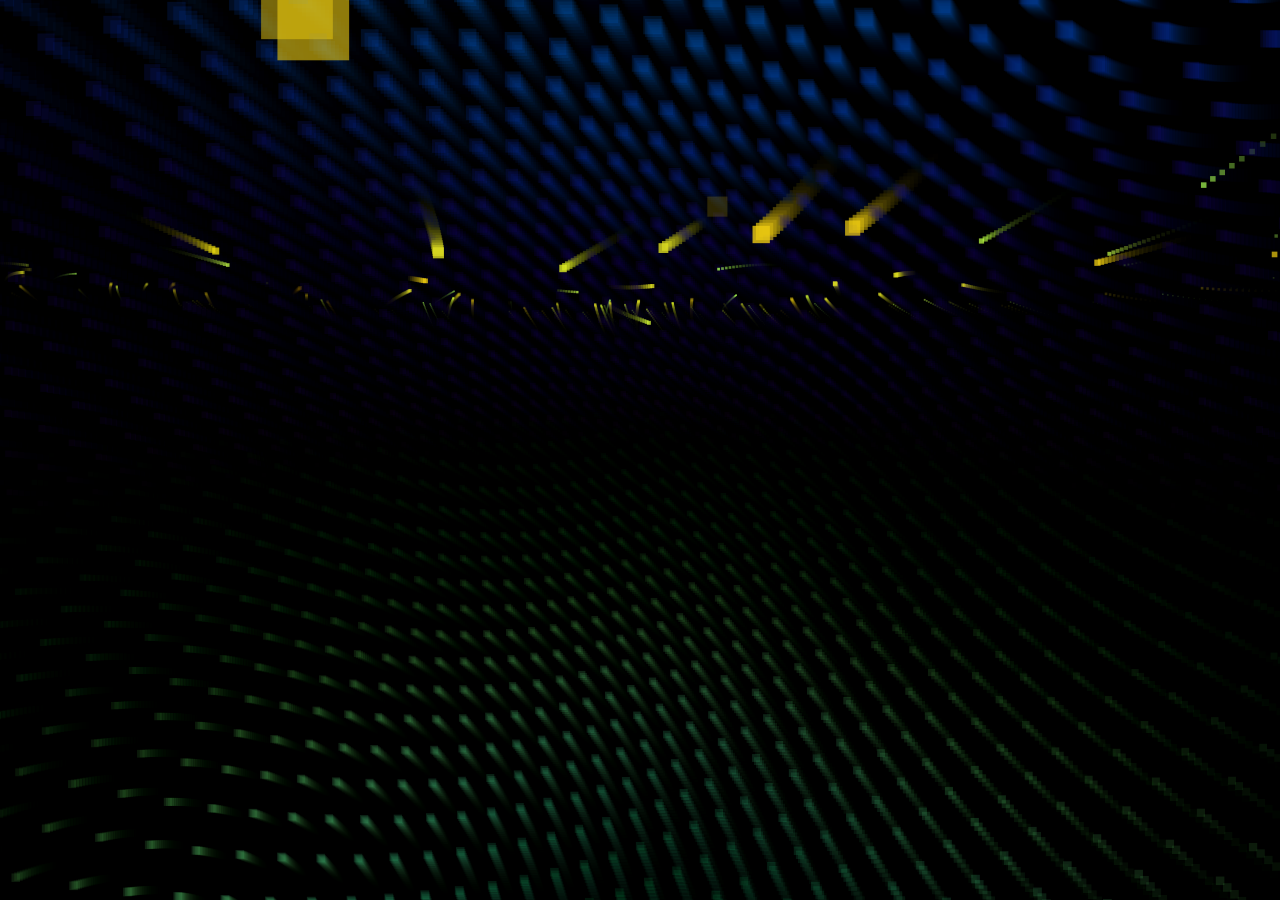
<file: cs.html>
<!DOCTYPE html>
<html>
<head>
<meta charset="utf-8">
<title>粒子风暴</title>
<style>
html,body{
margin:0px;
width:100%;
height:100%;
overflow:hidden;
background:#000;
}
#canvas{
position:absolute;
width:100%;
height:100%;
}
</style>
</head>
<body>
<canvas id="canvas"></canvas>
<script>
function project3D(x,y,z,vars){
var p,d;
x-=vars.camX;
y-=vars.camY-8;
z-=vars.camZ;
p=Math.atan2(x,z);
d=Math.sqrt(x*x+z*z);
x=Math.sin(p-vars.yaw)*d;
z=Math.cos(p-vars.yaw)*d;
p=Math.atan2(y,z);
d=Math.sqrt(y*y+z*z);
y=Math.sin(p-vars.pitch)*d;
z=Math.cos(p-vars.pitch)*d;
var rx1=-1000;
var ry1=1;
var rx2=1000;
var ry2=1;
var rx3=0;
var ry3=0;
var rx4=x;
var ry4=z;
var uc=(ry4-ry3)*(rx2-rx1)-(rx4-rx3)*(ry2-ry1);
var ua=((rx4-rx3)*(ry1-ry3)-(ry4-ry3)*(rx1-rx3))/uc;
var ub=((rx2-rx1)*(ry1-ry3)-(ry2-ry1)*(rx1-rx3))/uc;
if(!z)z=0.000000001;
if(ua>0&&ua<1&&ub>0&&ub<1){
return {
x:vars.cx+(rx1+ua*(rx2-rx1))*vars.scale,
y:vars.cy+y/z*vars.scale,
d:(x*x+y*y+z*z)
};
}else{
return { d:-1 };
}
}
function elevation(x,y,z){
var dist = Math.sqrt(x*x+y*y+z*z);
if(dist && z/dist>=-1 && z/dist <=1) return Math.acos(z / dist);
return 0.00000001;
}
function rgb(col){
col += 0.000001;
var r = parseInt((0.5+Math.sin(col)*0.5)*16);
var g = parseInt((0.5+Math.cos(col)*0.5)*16);
var b = parseInt((0.5-Math.sin(col)*0.5)*16);
return "#"+r.toString(16)+g.toString(16)+b.toString(16);
}
function interpolateColors(RGB1,RGB2,degree){
var w2=degree;
var w1=1-w2;
return [w1*RGB1[0]+w2*RGB2[0],w1*RGB1[1]+w2*RGB2[1],w1*RGB1[2]+w2*RGB2[2]];
}
function rgbArray(col){
col += 0.000001;
var r = parseInt((0.5+Math.sin(col)*0.5)*256);
var g = parseInt((0.5+Math.cos(col)*0.5)*256);
var b = parseInt((0.5-Math.sin(col)*0.5)*256);
return [r, g, b];
}
function colorString(arr){
var r = parseInt(arr[0]);
var g = parseInt(arr[1]);
var b = parseInt(arr[2]);
return "#"+("0" + r.toString(16) ).slice (-2)+("0" + g.toString(16) ).slice (-2)+("0" + b.toString(16) ).slice (-2);
}
function process(vars){
if(vars.points.length<vars.initParticles) for(var i=0;i<5;++i) spawnParticle(vars);
var p,d,t;
p = Math.atan2(vars.camX, vars.camZ);
d = Math.sqrt(vars.camX * vars.camX + vars.camZ * vars.camZ);
d -= Math.sin(vars.frameNo / 80) / 25;
t = Math.cos(vars.frameNo / 300) / 165;
vars.camX = Math.sin(p + t) * d;
vars.camZ = Math.cos(p + t) * d;
vars.camY = -Math.sin(vars.frameNo / 220) * 15;
vars.yaw = Math.PI + p + t;
vars.pitch = elevation(vars.camX, vars.camZ, vars.camY) - Math.PI / 2;
var t;
for(var i=0;i<vars.points.length;++i){
x=vars.points[i].x;
y=vars.points[i].y;
z=vars.points[i].z;
d=Math.sqrt(x*x+z*z)/1.0075;
t=.1/(1+d*d/5);
p=Math.atan2(x,z)+t;
vars.points[i].x=Math.sin(p)*d;
vars.points[i].z=Math.cos(p)*d;
vars.points[i].y+=vars.points[i].vy*t*((Math.sqrt(vars.distributionRadius)-d)*2);
if(vars.points[i].y>vars.vortexHeight/2 || d<.25){
vars.points.splice(i,1);
spawnParticle(vars);
}
}
}
function drawFloor(vars){
var x,y,z,d,point,a;
for (var i = -25; i <= 25; i += 1) {
for (var j = -25; j <= 25; j += 1) {
x = i*2;
z = j*2;
y = vars.floor;
d = Math.sqrt(x * x + z * z);
point = project3D(x, y-d*d/85, z, vars);
if (point.d != -1) {
size = 1 + 15000 / (1 + point.d);
a = 0.15 - Math.pow(d / 50, 4) * 0.15;
if (a > 0) {
vars.ctx.fillStyle = colorString(interpolateColors(rgbArray(d/26-vars.frameNo/40),[0,128,32],.5+Math.sin(d/6-vars.frameNo/8)/2));
vars.ctx.globalAlpha = a;
vars.ctx.fillRect(point.x-size/2,point.y-size/2,size,size);
}
}
}
}
vars.ctx.fillStyle = "#82f";
for (var i = -25; i <= 25; i += 1) {
for (var j = -25; j <= 25; j += 1) {
x = i*2;
z = j*2;
y = -vars.floor;
d = Math.sqrt(x * x + z * z);
point = project3D(x, y+d*d/85, z, vars);
if (point.d != -1) {
size = 1 + 15000 / (1 + point.d);
a = 0.15 - Math.pow(d / 50, 4) * 0.15;
if (a > 0) {
vars.ctx.fillStyle = colorString(interpolateColors(rgbArray(-d/26-vars.frameNo/40),[32,0,128],.5+Math.sin(-d/6-vars.frameNo/8)/2));
vars.ctx.globalAlpha = a;
vars.ctx.fillRect(point.x-size/2,point.y-size/2,size,size);
}
}
}
}
}
function sortFunction(a,b){
return b.dist-a.dist;
}
function draw(vars){
vars.ctx.globalAlpha=.15;
vars.ctx.fillStyle="#000";
vars.ctx.fillRect(0, 0, canvas.width, canvas.height);
drawFloor(vars);
var point,x,y,z,a;
for(var i=0;i<vars.points.length;++i){
x=vars.points[i].x;
y=vars.points[i].y;
z=vars.points[i].z;
point=project3D(x,y,z,vars);
if(point.d != -1){
vars.points[i].dist=point.d;
size=1+vars.points[i].radius/(1+point.d);
d=Math.abs(vars.points[i].y);
a = .8 - Math.pow(d / (vars.vortexHeight/2), 1000) * .8;
vars.ctx.globalAlpha=a>=0&&a<=1?a:0;
vars.ctx.fillStyle=rgb(vars.points[i].color);
if(point.x>-1&&point.x<vars.canvas.width&&point.y>-1&&point.y<vars.canvas.height)vars.ctx.fillRect(point.x-size/2,point.y-size/2,size,size);
}
}
vars.points.sort(sortFunction);
}
function spawnParticle(vars){
var p,ls;
pt={};
p=Math.PI*2*Math.random();
ls=Math.sqrt(Math.random()*vars.distributionRadius);
pt.x=Math.sin(p)*ls;
pt.y=-vars.vortexHeight/2;
pt.vy=vars.initV/20+Math.random()*vars.initV;
pt.z=Math.cos(p)*ls;
pt.radius=200+800*Math.random();
pt.color=pt.radius/1000+vars.frameNo/250;
vars.points.push(pt);
}
function frame(vars) {
if(vars === undefined){
var vars={};
vars.canvas = document.querySelector("canvas");
vars.ctx = vars.canvas.getContext("2d");
vars.canvas.width = document.body.clientWidth;
vars.canvas.height = document.body.clientHeight;
window.addEventListener("resize", function(){
vars.canvas.width = document.body.clientWidth;
vars.canvas.height = document.body.clientHeight;
vars.cx=vars.canvas.width/2;
vars.cy=vars.canvas.height/2;
}, true);
vars.frameNo=0;
vars.camX = 0;
vars.camY = 0;
vars.camZ = -14;
vars.pitch = elevation(vars.camX, vars.camZ, vars.camY) - Math.PI / 2;
vars.yaw = 0;
vars.cx=vars.canvas.width/2;
vars.cy=vars.canvas.height/2;
vars.bounding=10;
vars.scale=500;
vars.floor=26.5;
vars.points=[];
vars.initParticles=700;
vars.initV=.01;
vars.distributionRadius=800;
vars.vortexHeight=25;
}
vars.frameNo++;
requestAnimationFrame(function() {
frame(vars);
});
process(vars);
draw(vars);
}
frame();
</script>
</body>
</html>
</file>
